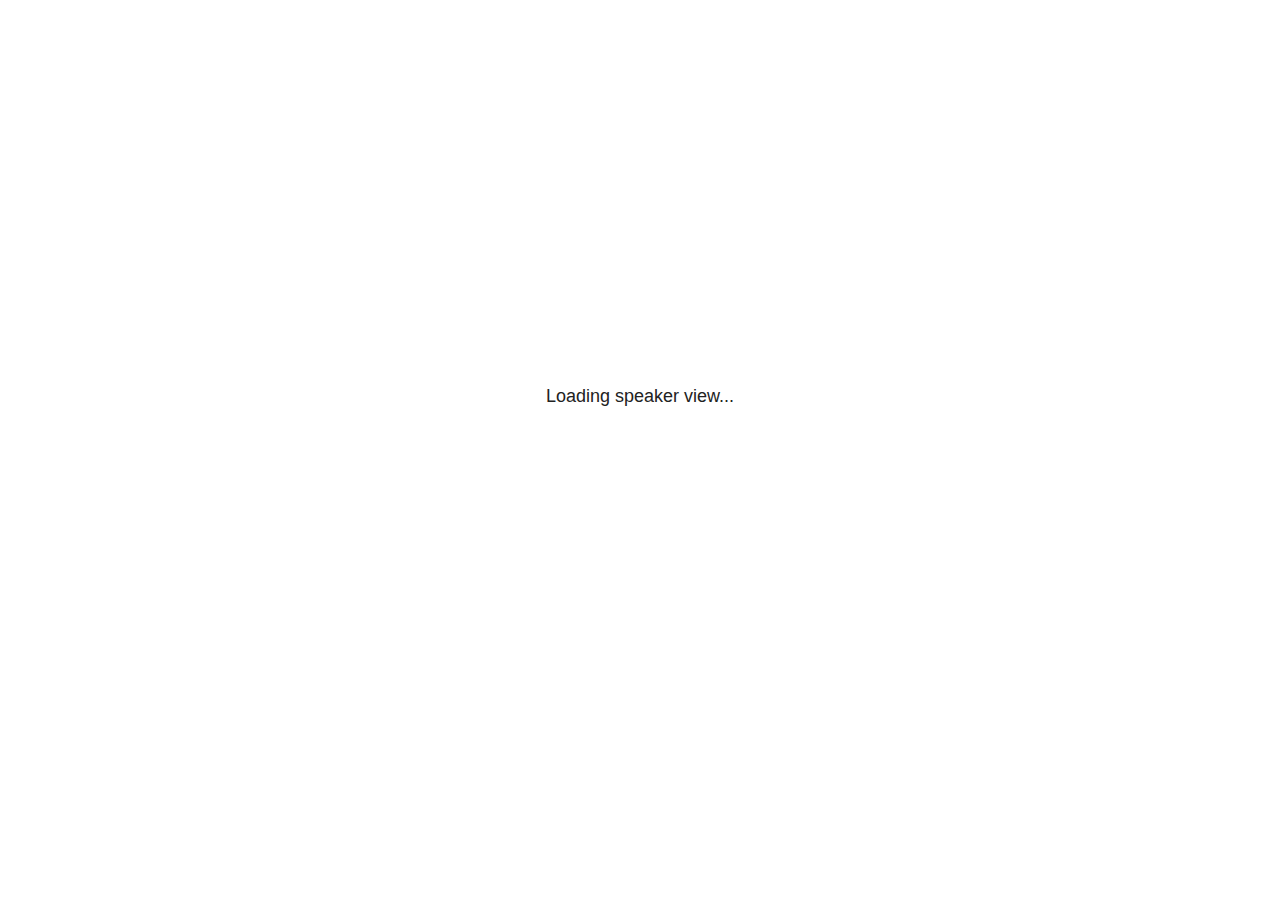
<file: 2023_OCT_26_TALK_files/libs/revealjs/plugin/notes/speaker-view.html>
<!--
	NOTE: You need to build the notes plugin after making changes to this file.
-->
<html lang="en">
	<head>
		<meta charset="utf-8">

		<title>reveal.js - Speaker View</title>

		<style>
			body {
				font-family: Helvetica;
				font-size: 18px;
			}

			#current-slide,
			#upcoming-slide,
			#speaker-controls {
				padding: 6px;
				box-sizing: border-box;
				-moz-box-sizing: border-box;
			}

			#current-slide iframe,
			#upcoming-slide iframe {
				width: 100%;
				height: 100%;
				border: 1px solid #ddd;
			}

			#current-slide .label,
			#upcoming-slide .label {
				position: absolute;
				top: 10px;
				left: 10px;
				z-index: 2;
			}

			#connection-status {
				position: absolute;
				top: 0;
				left: 0;
				width: 100%;
				height: 100%;
				z-index: 20;
				padding: 30% 20% 20% 20%;
				font-size: 18px;
				color: #222;
				background: #fff;
				text-align: center;
				box-sizing: border-box;
				line-height: 1.4;
			}

			.overlay-element {
				height: 34px;
				line-height: 34px;
				padding: 0 10px;
				text-shadow: none;
				background: rgba( 220, 220, 220, 0.8 );
				color: #222;
				font-size: 14px;
			}

			.overlay-element.interactive:hover {
				background: rgba( 220, 220, 220, 1 );
			}

			#current-slide {
				position: absolute;
				width: 60%;
				height: 100%;
				top: 0;
				left: 0;
				padding-right: 0;
			}

			#upcoming-slide {
				position: absolute;
				width: 40%;
				height: 40%;
				right: 0;
				top: 0;
			}

			/* Speaker controls */
			#speaker-controls {
				position: absolute;
				top: 40%;
				right: 0;
				width: 40%;
				height: 60%;
				overflow: auto;
				font-size: 18px;
			}

				.speaker-controls-time.hidden,
				.speaker-controls-notes.hidden {
					display: none;
				}

				.speaker-controls-time .label,
				.speaker-controls-pace .label,
				.speaker-controls-notes .label {
					text-transform: uppercase;
					font-weight: normal;
					font-size: 0.66em;
					color: #666;
					margin: 0;
				}

				.speaker-controls-time, .speaker-controls-pace {
					border-bottom: 1px solid rgba( 200, 200, 200, 0.5 );
					margin-bottom: 10px;
					padding: 10px 16px;
					padding-bottom: 20px;
					cursor: pointer;
				}

				.speaker-controls-time .reset-button {
					opacity: 0;
					float: right;
					color: #666;
					text-decoration: none;
				}
				.speaker-controls-time:hover .reset-button {
					opacity: 1;
				}

				.speaker-controls-time .timer,
				.speaker-controls-time .clock {
					width: 50%;
				}

				.speaker-controls-time .timer,
				.speaker-controls-time .clock,
				.speaker-controls-time .pacing .hours-value,
				.speaker-controls-time .pacing .minutes-value,
				.speaker-controls-time .pacing .seconds-value {
					font-size: 1.9em;
				}

				.speaker-controls-time .timer {
					float: left;
				}

				.speaker-controls-time .clock {
					float: right;
					text-align: right;
				}

				.speaker-controls-time span.mute {
					opacity: 0.3;
				}

				.speaker-controls-time .pacing-title {
					margin-top: 5px;
				}

				.speaker-controls-time .pacing.ahead {
					color: blue;
				}

				.speaker-controls-time .pacing.on-track {
					color: green;
				}

				.speaker-controls-time .pacing.behind {
					color: red;
				}

				.speaker-controls-notes {
					padding: 10px 16px;
				}

				.speaker-controls-notes .value {
					margin-top: 5px;
					line-height: 1.4;
					font-size: 1.2em;
				}

			/* Layout selector */
			#speaker-layout {
				position: absolute;
				top: 10px;
				right: 10px;
				color: #222;
				z-index: 10;
			}
				#speaker-layout select {
					position: absolute;
					width: 100%;
					height: 100%;
					top: 0;
					left: 0;
					border: 0;
					box-shadow: 0;
					cursor: pointer;
					opacity: 0;

					font-size: 1em;
					background-color: transparent;

					-moz-appearance: none;
					-webkit-appearance: none;
					-webkit-tap-highlight-color: rgba(0, 0, 0, 0);
				}

				#speaker-layout select:focus {
					outline: none;
					box-shadow: none;
				}

			.clear {
				clear: both;
			}

			/* Speaker layout: Wide */
			body[data-speaker-layout="wide"] #current-slide,
			body[data-speaker-layout="wide"] #upcoming-slide {
				width: 50%;
				height: 45%;
				padding: 6px;
			}

			body[data-speaker-layout="wide"] #current-slide {
				top: 0;
				left: 0;
			}

			body[data-speaker-layout="wide"] #upcoming-slide {
				top: 0;
				left: 50%;
			}

			body[data-speaker-layout="wide"] #speaker-controls {
				top: 45%;
				left: 0;
				width: 100%;
				height: 50%;
				font-size: 1.25em;
			}

			/* Speaker layout: Tall */
			body[data-speaker-layout="tall"] #current-slide,
			body[data-speaker-layout="tall"] #upcoming-slide {
				width: 45%;
				height: 50%;
				padding: 6px;
			}

			body[data-speaker-layout="tall"] #current-slide {
				top: 0;
				left: 0;
			}

			body[data-speaker-layout="tall"] #upcoming-slide {
				top: 50%;
				left: 0;
			}

			body[data-speaker-layout="tall"] #speaker-controls {
				padding-top: 40px;
				top: 0;
				left: 45%;
				width: 55%;
				height: 100%;
				font-size: 1.25em;
			}

			/* Speaker layout: Notes only */
			body[data-speaker-layout="notes-only"] #current-slide,
			body[data-speaker-layout="notes-only"] #upcoming-slide {
				display: none;
			}

			body[data-speaker-layout="notes-only"] #speaker-controls {
				padding-top: 40px;
				top: 0;
				left: 0;
				width: 100%;
				height: 100%;
				font-size: 1.25em;
			}

			@media screen and (max-width: 1080px) {
				body[data-speaker-layout="default"] #speaker-controls {
					font-size: 16px;
				}
			}

			@media screen and (max-width: 900px) {
				body[data-speaker-layout="default"] #speaker-controls {
					font-size: 14px;
				}
			}

			@media screen and (max-width: 800px) {
				body[data-speaker-layout="default"] #speaker-controls {
					font-size: 12px;
				}
			}

		</style>
	</head>

	<body>

		<div id="connection-status">Loading speaker view...</div>

		<div id="current-slide"></div>
		<div id="upcoming-slide"><span class="overlay-element label">Upcoming</span></div>
		<div id="speaker-controls">
			<div class="speaker-controls-time">
				<h4 class="label">Time <span class="reset-button">Click to Reset</span></h4>
				<div class="clock">
					<span class="clock-value">0:00 AM</span>
				</div>
				<div class="timer">
					<span class="hours-value">00</span><span class="minutes-value">:00</span><span class="seconds-value">:00</span>
				</div>
				<div class="clear"></div>

				<h4 class="label pacing-title" style="display: none">Pacing – Time to finish current slide</h4>
				<div class="pacing" style="display: none">
					<span class="hours-value">00</span><span class="minutes-value">:00</span><span class="seconds-value">:00</span>
				</div>
			</div>

			<div class="speaker-controls-notes hidden">
				<h4 class="label">Notes</h4>
				<div class="value"></div>
			</div>
		</div>
		<div id="speaker-layout" class="overlay-element interactive">
			<span class="speaker-layout-label"></span>
			<select class="speaker-layout-dropdown"></select>
		</div>

		<script>

			(function() {

				var notes,
					notesValue,
					currentState,
					currentSlide,
					upcomingSlide,
					layoutLabel,
					layoutDropdown,
					pendingCalls = {},
					lastRevealApiCallId = 0,
					connected = false,
					whitelistedWindows = [window.opener];

				var SPEAKER_LAYOUTS = {
					'default': 'Default',
					'wide': 'Wide',
					'tall': 'Tall',
					'notes-only': 'Notes only'
				};

				setupLayout();

				var connectionStatus = document.querySelector( '#connection-status' );
				var connectionTimeout = setTimeout( function() {
					connectionStatus.innerHTML = 'Error connecting to main window.<br>Please try closing and reopening the speaker view.';
				}, 5000 );
;
				window.addEventListener( 'message', function( event ) {

					// Validate the origin of this message to prevent XSS
					if( window.location.origin !== event.origin && whitelistedWindows.indexOf( event.source ) === -1 ) {
						return;
					}

					clearTimeout( connectionTimeout );
					connectionStatus.style.display = 'none';

					var data = JSON.parse( event.data );

					// The overview mode is only useful to the reveal.js instance
					// where navigation occurs so we don't sync it
					if( data.state ) delete data.state.overview;

					// Messages sent by the notes plugin inside of the main window
					if( data && data.namespace === 'reveal-notes' ) {
						if( data.type === 'connect' ) {
							handleConnectMessage( data );
						}
						else if( data.type === 'state' ) {
							handleStateMessage( data );
						}
						else if( data.type === 'return' ) {
							pendingCalls[data.callId](data.result);
							delete pendingCalls[data.callId];
						}
					}
					// Messages sent by the reveal.js inside of the current slide preview
					else if( data && data.namespace === 'reveal' ) {
						if( /ready/.test( data.eventName ) ) {
							// Send a message back to notify that the handshake is complete
							window.opener.postMessage( JSON.stringify({ namespace: 'reveal-notes', type: 'connected'} ), '*' );
						}
						else if( /slidechanged|fragmentshown|fragmenthidden|paused|resumed/.test( data.eventName ) && currentState !== JSON.stringify( data.state ) ) {

							dispatchStateToMainWindow( data.state );

						}
					}

				} );

				/**
				 * Updates the presentation in the main window to match the state
				 * of the presentation in the notes window.
				 */
				const dispatchStateToMainWindow = debounce(( state ) => {
					window.opener.postMessage( JSON.stringify({ method: 'setState', args: [ state ]} ), '*' );
				}, 500);

				/**
				 * Asynchronously calls the Reveal.js API of the main frame.
				 */
				function callRevealApi( methodName, methodArguments, callback ) {

					var callId = ++lastRevealApiCallId;
					pendingCalls[callId] = callback;
					window.opener.postMessage( JSON.stringify( {
						namespace: 'reveal-notes',
						type: 'call',
						callId: callId,
						methodName: methodName,
						arguments: methodArguments
					} ), '*' );

				}

				/**
				 * Called when the main window is trying to establish a
				 * connection.
				 */
				function handleConnectMessage( data ) {

					if( connected === false ) {
						connected = true;

						setupIframes( data );
						setupKeyboard();
						setupNotes();
						setupTimer();
						setupHeartbeat();
					}

				}

				/**
				 * Called when the main window sends an updated state.
				 */
				function handleStateMessage( data ) {

					// Store the most recently set state to avoid circular loops
					// applying the same state
					currentState = JSON.stringify( data.state );

					// No need for updating the notes in case of fragment changes
					if ( data.notes ) {
						notes.classList.remove( 'hidden' );
						notesValue.style.whiteSpace = data.whitespace;
						if( data.markdown ) {
							notesValue.innerHTML = marked( data.notes );
						}
						else {
							notesValue.innerHTML = data.notes;
						}
					}
					else {
						notes.classList.add( 'hidden' );
					}

					// Update the note slides
					currentSlide.contentWindow.postMessage( JSON.stringify({ method: 'setState', args: [ data.state ] }), '*' );
					upcomingSlide.contentWindow.postMessage( JSON.stringify({ method: 'setState', args: [ data.state ] }), '*' );
					upcomingSlide.contentWindow.postMessage( JSON.stringify({ method: 'next' }), '*' );

				}

				// Limit to max one state update per X ms
				handleStateMessage = debounce( handleStateMessage, 200 );

				/**
				 * Forward keyboard events to the current slide window.
				 * This enables keyboard events to work even if focus
				 * isn't set on the current slide iframe.
				 *
				 * Block F5 default handling, it reloads and disconnects
				 * the speaker notes window.
				 */
				function setupKeyboard() {

					document.addEventListener( 'keydown', function( event ) {
						if( event.keyCode === 116 || ( event.metaKey && event.keyCode === 82 ) ) {
							event.preventDefault();
							return false;
						}
						currentSlide.contentWindow.postMessage( JSON.stringify({ method: 'triggerKey', args: [ event.keyCode ] }), '*' );
					} );

				}

				/**
				 * Creates the preview iframes.
				 */
				function setupIframes( data ) {

					var params = [
						'receiver',
						'progress=false',
						'history=false',
						'transition=none',
						'autoSlide=0',
						'backgroundTransition=none'
					].join( '&' );

					var urlSeparator = /\?/.test(data.url) ? '&' : '?';
					var hash = '#/' + data.state.indexh + '/' + data.state.indexv;
					var currentURL = data.url + urlSeparator + params + '&postMessageEvents=true' + hash;
					var upcomingURL = data.url + urlSeparator + params + '&controls=false' + hash;

					currentSlide = document.createElement( 'iframe' );
					currentSlide.setAttribute( 'width', 1280 );
					currentSlide.setAttribute( 'height', 1024 );
					currentSlide.setAttribute( 'src', currentURL );
					document.querySelector( '#current-slide' ).appendChild( currentSlide );

					upcomingSlide = document.createElement( 'iframe' );
					upcomingSlide.setAttribute( 'width', 640 );
					upcomingSlide.setAttribute( 'height', 512 );
					upcomingSlide.setAttribute( 'src', upcomingURL );
					document.querySelector( '#upcoming-slide' ).appendChild( upcomingSlide );

					whitelistedWindows.push( currentSlide.contentWindow, upcomingSlide.contentWindow );

				}

				/**
				 * Setup the notes UI.
				 */
				function setupNotes() {

					notes = document.querySelector( '.speaker-controls-notes' );
					notesValue = document.querySelector( '.speaker-controls-notes .value' );

				}

				/**
				 * We send out a heartbeat at all times to ensure we can
				 * reconnect with the main presentation window after reloads.
				 */
				function setupHeartbeat() {

					setInterval( () => {
						window.opener.postMessage( JSON.stringify({ namespace: 'reveal-notes', type: 'heartbeat'} ), '*' );
					}, 1000 );

				}

				function getTimings( callback ) {

					callRevealApi( 'getSlidesAttributes', [], function ( slideAttributes ) {
						callRevealApi( 'getConfig', [], function ( config ) {
							var totalTime = config.totalTime;
							var minTimePerSlide = config.minimumTimePerSlide || 0;
							var defaultTiming = config.defaultTiming;
							if ((defaultTiming == null) && (totalTime == null)) {
								callback(null);
								return;
							}
							// Setting totalTime overrides defaultTiming
							if (totalTime) {
								defaultTiming = 0;
							}
							var timings = [];
							for ( var i in slideAttributes ) {
								var slide = slideAttributes[ i ];
								var timing = defaultTiming;
								if( slide.hasOwnProperty( 'data-timing' )) {
									var t = slide[ 'data-timing' ];
									timing = parseInt(t);
									if( isNaN(timing) ) {
										console.warn("Could not parse timing '" + t + "' of slide " + i + "; using default of " + defaultTiming);
										timing = defaultTiming;
									}
								}
								timings.push(timing);
							}
							if ( totalTime ) {
								// After we've allocated time to individual slides, we summarize it and
								// subtract it from the total time
								var remainingTime = totalTime - timings.reduce( function(a, b) { return a + b; }, 0 );
								// The remaining time is divided by the number of slides that have 0 seconds
								// allocated at the moment, giving the average time-per-slide on the remaining slides
								var remainingSlides = (timings.filter( function(x) { return x == 0 }) ).length
								var timePerSlide = Math.round( remainingTime / remainingSlides, 0 )
								// And now we replace every zero-value timing with that average
								timings = timings.map( function(x) { return (x==0 ? timePerSlide : x) } );
							}
							var slidesUnderMinimum = timings.filter( function(x) { return (x < minTimePerSlide) } ).length
							if ( slidesUnderMinimum ) {
								message = "The pacing time for " + slidesUnderMinimum + " slide(s) is under the configured minimum of " + minTimePerSlide + " seconds. Check the data-timing attribute on individual slides, or consider increasing the totalTime or minimumTimePerSlide configuration options (or removing some slides).";
								alert(message);
							}
							callback( timings );
						} );
					} );

				}

				/**
				 * Return the number of seconds allocated for presenting
				 * all slides up to and including this one.
				 */
				function getTimeAllocated( timings, callback ) {

					callRevealApi( 'getSlidePastCount', [], function ( currentSlide ) {
						var allocated = 0;
						for (var i in timings.slice(0, currentSlide + 1)) {
							allocated += timings[i];
						}
						callback( allocated );
					} );

				}

				/**
				 * Create the timer and clock and start updating them
				 * at an interval.
				 */
				function setupTimer() {

					var start = new Date(),
					timeEl = document.querySelector( '.speaker-controls-time' ),
					clockEl = timeEl.querySelector( '.clock-value' ),
					hoursEl = timeEl.querySelector( '.hours-value' ),
					minutesEl = timeEl.querySelector( '.minutes-value' ),
					secondsEl = timeEl.querySelector( '.seconds-value' ),
					pacingTitleEl = timeEl.querySelector( '.pacing-title' ),
					pacingEl = timeEl.querySelector( '.pacing' ),
					pacingHoursEl = pacingEl.querySelector( '.hours-value' ),
					pacingMinutesEl = pacingEl.querySelector( '.minutes-value' ),
					pacingSecondsEl = pacingEl.querySelector( '.seconds-value' );

					var timings = null;
					getTimings( function ( _timings ) {

						timings = _timings;
						if (_timings !== null) {
							pacingTitleEl.style.removeProperty('display');
							pacingEl.style.removeProperty('display');
						}

						// Update once directly
						_updateTimer();

						// Then update every second
						setInterval( _updateTimer, 1000 );

					} );


					function _resetTimer() {

						if (timings == null) {
							start = new Date();
							_updateTimer();
						}
						else {
							// Reset timer to beginning of current slide
							getTimeAllocated( timings, function ( slideEndTimingSeconds ) {
								var slideEndTiming = slideEndTimingSeconds * 1000;
								callRevealApi( 'getSlidePastCount', [], function ( currentSlide ) {
									var currentSlideTiming = timings[currentSlide] * 1000;
									var previousSlidesTiming = slideEndTiming - currentSlideTiming;
									var now = new Date();
									start = new Date(now.getTime() - previousSlidesTiming);
									_updateTimer();
								} );
							} );
						}

					}

					timeEl.addEventListener( 'click', function() {
						_resetTimer();
						return false;
					} );

					function _displayTime( hrEl, minEl, secEl, time) {

						var sign = Math.sign(time) == -1 ? "-" : "";
						time = Math.abs(Math.round(time / 1000));
						var seconds = time % 60;
						var minutes = Math.floor( time / 60 ) % 60 ;
						var hours = Math.floor( time / ( 60 * 60 )) ;
						hrEl.innerHTML = sign + zeroPadInteger( hours );
						if (hours == 0) {
							hrEl.classList.add( 'mute' );
						}
						else {
							hrEl.classList.remove( 'mute' );
						}
						minEl.innerHTML = ':' + zeroPadInteger( minutes );
						if (hours == 0 && minutes == 0) {
							minEl.classList.add( 'mute' );
						}
						else {
							minEl.classList.remove( 'mute' );
						}
						secEl.innerHTML = ':' + zeroPadInteger( seconds );
					}

					function _updateTimer() {

						var diff, hours, minutes, seconds,
						now = new Date();

						diff = now.getTime() - start.getTime();

						clockEl.innerHTML = now.toLocaleTimeString( 'en-US', { hour12: true, hour: '2-digit', minute:'2-digit' } );
						_displayTime( hoursEl, minutesEl, secondsEl, diff );
						if (timings !== null) {
							_updatePacing(diff);
						}

					}

					function _updatePacing(diff) {

						getTimeAllocated( timings, function ( slideEndTimingSeconds ) {
							var slideEndTiming = slideEndTimingSeconds * 1000;

							callRevealApi( 'getSlidePastCount', [], function ( currentSlide ) {
								var currentSlideTiming = timings[currentSlide] * 1000;
								var timeLeftCurrentSlide = slideEndTiming - diff;
								if (timeLeftCurrentSlide < 0) {
									pacingEl.className = 'pacing behind';
								}
								else if (timeLeftCurrentSlide < currentSlideTiming) {
									pacingEl.className = 'pacing on-track';
								}
								else {
									pacingEl.className = 'pacing ahead';
								}
								_displayTime( pacingHoursEl, pacingMinutesEl, pacingSecondsEl, timeLeftCurrentSlide );
							} );
						} );
					}

				}

				/**
				 * Sets up the speaker view layout and layout selector.
				 */
				function setupLayout() {

					layoutDropdown = document.querySelector( '.speaker-layout-dropdown' );
					layoutLabel = document.querySelector( '.speaker-layout-label' );

					// Render the list of available layouts
					for( var id in SPEAKER_LAYOUTS ) {
						var option = document.createElement( 'option' );
						option.setAttribute( 'value', id );
						option.textContent = SPEAKER_LAYOUTS[ id ];
						layoutDropdown.appendChild( option );
					}

					// Monitor the dropdown for changes
					layoutDropdown.addEventListener( 'change', function( event ) {

						setLayout( layoutDropdown.value );

					}, false );

					// Restore any currently persisted layout
					setLayout( getLayout() );

				}

				/**
				 * Sets a new speaker view layout. The layout is persisted
				 * in local storage.
				 */
				function setLayout( value ) {

					var title = SPEAKER_LAYOUTS[ value ];

					layoutLabel.innerHTML = 'Layout' + ( title ? ( ': ' + title ) : '' );
					layoutDropdown.value = value;

					document.body.setAttribute( 'data-speaker-layout', value );

					// Persist locally
					if( supportsLocalStorage() ) {
						window.localStorage.setItem( 'reveal-speaker-layout', value );
					}

				}

				/**
				 * Returns the ID of the most recently set speaker layout
				 * or our default layout if none has been set.
				 */
				function getLayout() {

					if( supportsLocalStorage() ) {
						var layout = window.localStorage.getItem( 'reveal-speaker-layout' );
						if( layout ) {
							return layout;
						}
					}

					// Default to the first record in the layouts hash
					for( var id in SPEAKER_LAYOUTS ) {
						return id;
					}

				}

				function supportsLocalStorage() {

					try {
						localStorage.setItem('test', 'test');
						localStorage.removeItem('test');
						return true;
					}
					catch( e ) {
						return false;
					}

				}

				function zeroPadInteger( num ) {

					var str = '00' + parseInt( num );
					return str.substring( str.length - 2 );

				}

				/**
				 * Limits the frequency at which a function can be called.
				 */
				function debounce( fn, ms ) {

					var lastTime = 0,
						timeout;

					return function() {

						var args = arguments;
						var context = this;

						clearTimeout( timeout );

						var timeSinceLastCall = Date.now() - lastTime;
						if( timeSinceLastCall > ms ) {
							fn.apply( context, args );
							lastTime = Date.now();
						}
						else {
							timeout = setTimeout( function() {
								fn.apply( context, args );
								lastTime = Date.now();
							}, ms - timeSinceLastCall );
						}

					}

				}

			})();

		</script>
	</body>
</html>
</file>
